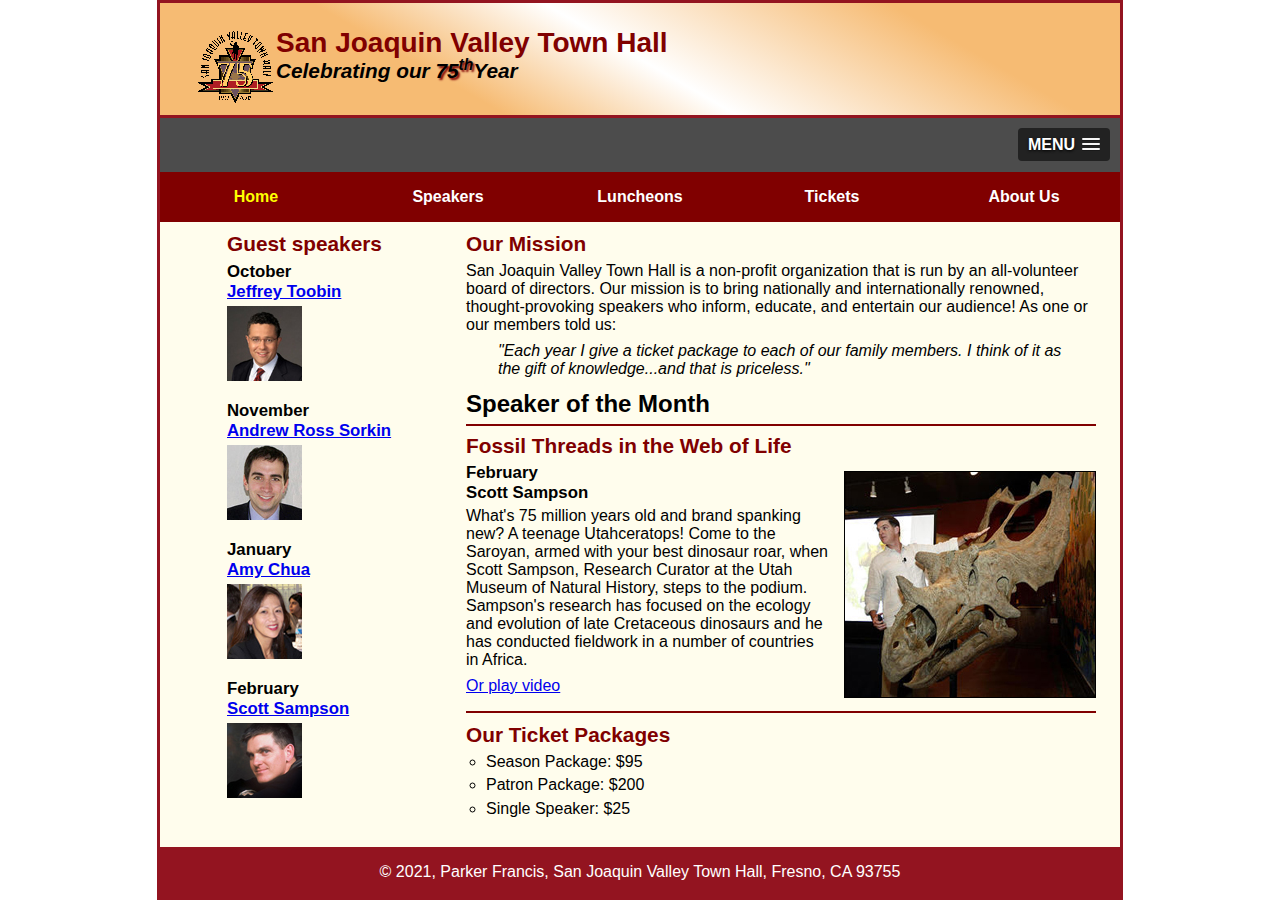
<file: index.html>
<!DOCTYPE html>
<html lang="en">

<head>

  <meta charset="utf-8">
  <meta name="viewport" content="width=device-width, initial-scale=1">
  <title>San Joaquin Valley Town Hall</title>
  <link rel="shortcut icon" href="images/favicon.ico">
  <link rel="stylesheet" href="styles/normalize.css">
  <link rel="stylesheet" href="styles/main.css">
    <link rel="stylesheet" href="styles/slicknav.css">
    <script src="https://code.jquery.com/jquery-3.2.1.min.js"></script>
    <script src="js/jquery.slicknav.min.js"></script>
    <script type="text/javascript">
        $(document).ready(function(){
            $('#nav_menu').slicknav({prependTo:"#mobile_menu"});
        });
    </script>

</head>

<body>
<header>
  <img src="images/town_hall_logo.gif" alt="Town Hall Logo" height="80">
  <h2>San Joaquin Valley Town Hall</h2>
  <h3>Celebrating our <span class="shadow">75<sup>th</sup></span>Year</h3>
</header>

    <nav id="mobile_menu"></nav>
    <nav id="nav_menu">
        <ul>
            <li><a class="current" href="index.html">Home</a></li>
            <li><a href="speakers.html">Speakers</a></li>
            <li><a href="luncheons.html">Luncheons</a></li>
            <li><a href="tickets.html">Tickets</a></li>
            <li><a href="aboutus.html">About Us</a>
                <ul>
                    <li><a href="ourhistory.html">Our History</a></li>
                    <li><a href="boardofdir.html">Board of Directors</a></li>
                    <li><a href="pastspeakers.html">Past Speakers</a></li>
                    <li><a href="contactinfo.html">Contact Information</a></li>
                </ul>
            </li>
        </ul>
    </nav>

  <main>
    <section>
      <h2>Our Mission</h2>

      <p>San Joaquin Valley Town Hall is a non-profit organization that is run by an all-volunteer board of directors.
        Our mission is to bring nationally and internationally renowned, thought-provoking speakers who inform, educate,
        and entertain our audience! As one or our members told us:</p>

      <blockquote>&quot;Each year I give a ticket package to each of our family members. I think of it as the gift of knowledge...and
        that is priceless.&quot;</blockquote>

      <h1>Speaker of the Month</h1>
        <article>
         <h2>Fossil Threads in the Web of Life</h2>
         <img src="images/sampson_dinosaur.jpg" alt="Scott Sampson with dinosaur">
         <h3>February<br>
         Scott Sampson</h3>
         <p>What's 75 million years old and brand spanking new? A teenage Utahceratops!
            Come to the Saroyan, armed with your best dinosaur roar, when Scott Sampson, Research
            Curator at the Utah Museum of Natural History, steps to the podium. Sampson's research
            has focused on the ecology and evolution of late Cretaceous dinosaurs and he has conducted
            fieldwork in a number of countries in Africa.</p>
          <p><a href="media/sampson.mp4">Or play video</a></p>
        </article>

     <h2>Our Ticket Packages</h2>
      <ul>
        <li>Season Package: $95</li>
        <li>Patron Package: $200</li>
        <li>Single Speaker: $25</li>
      </ul>
    </section>

    <aside>
      <h2>Guest speakers</h2>
      <h3>October<br><a href="speakers/toobin.html">Jeffrey Toobin</a></h3>
      <img src="images/toobin75.jpg" alt="Toobin 75" height="75">

      <h3>November<br><a href="speakers/sorkin.html">Andrew Ross Sorkin</a></h3>
      <img src="images/sorkin75.jpg" alt="Sorkin 75" height="75">

      <h3>January<br><a href="speakers/chua.html">Amy Chua</a></h3>
      <img src="images/chua75.jpg" alt="Chua 75" height="75">

      <h3>February<br><a href="speakers/sampson.html">Scott Sampson</a></h3>
      <img src="images/sampson75.jpg" alt="Sampson 75" height="75">
    </aside>

  </main>
  <footer>
     <p>&copy; 2021, Parker Francis, San Joaquin Valley Town Hall, Fresno, CA 93755</p>
  </footer>
</body>
</html>
</file>
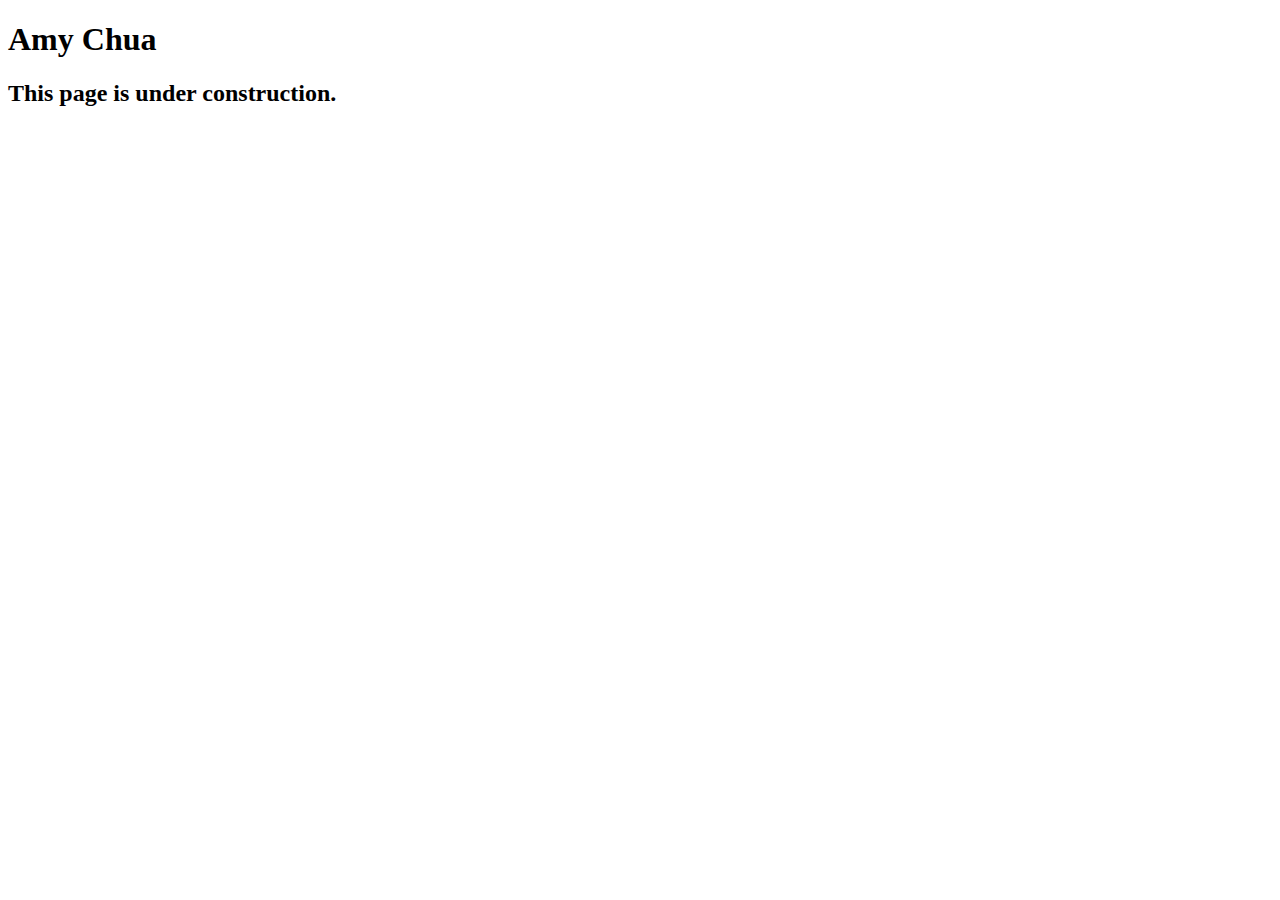
<file: speakers/chua.html>
<!DOCTYPE html>
<html lang="en">

<head>
	<meta charset="utf-8">
	<title>San Joaquin Valley Town Hall</title>
	<link rel="shortcut icon" href="images/favicon.ico">
</head>

<body>
	<main>
		<h1>Amy Chua</h1>
		<h2>This page is under construction.</h2>
	</main>
</body>

</html>
</file>
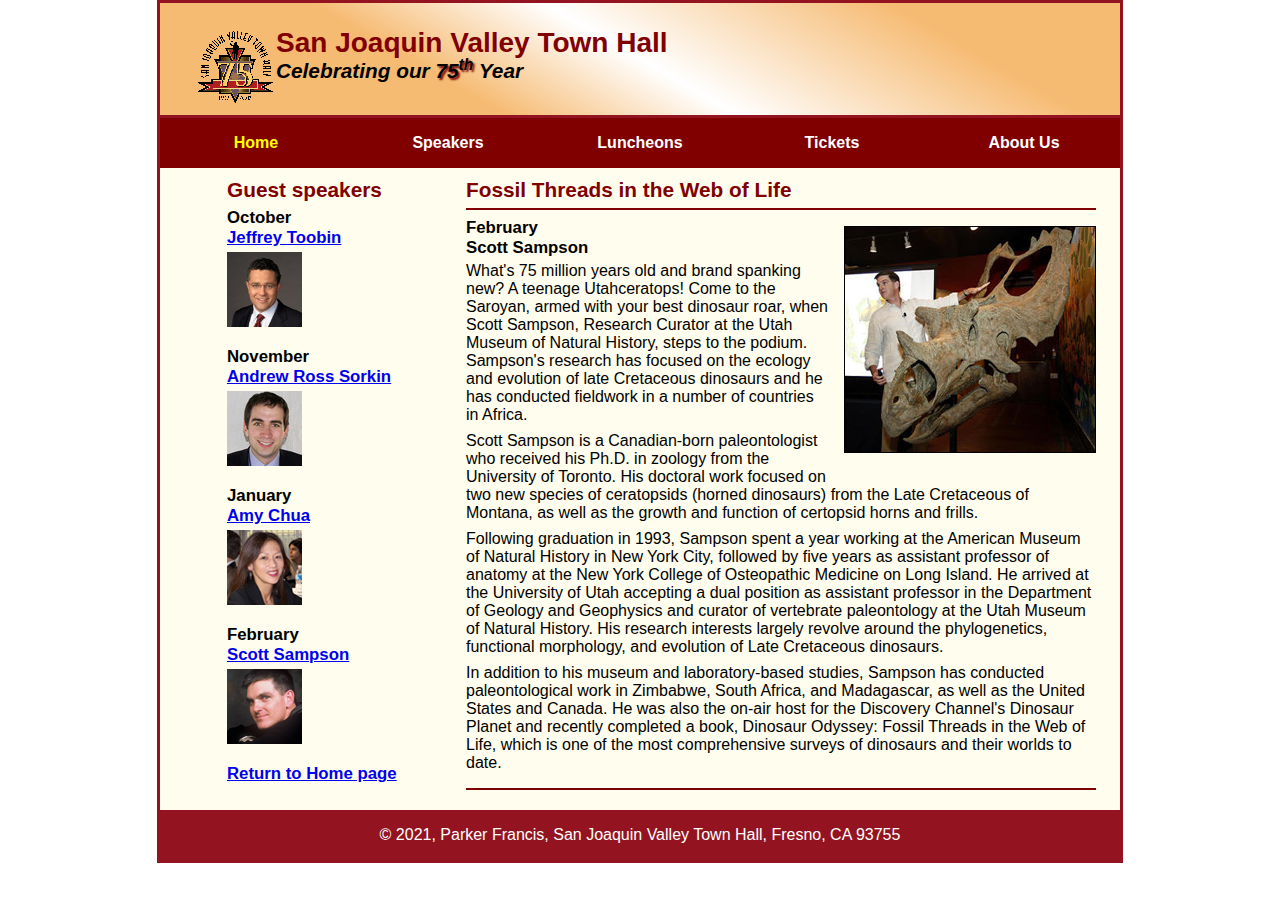
<file: speakers/sampson.html>
<!DOCTYPE html>
<html lang="en">

<head>
	<meta charset="utf-8">
	<title>San Joaquin Valley Town Hall</title>
	<link rel="shortcut icon" href="../images/favicon.ico">
	<link rel="stylesheet" href="../styles/normalize.css">
	<link rel="stylesheet" href="../styles/main.css">
</head>

<body>
	<header>
		<img src="../images/town_hall_logo.gif" alt="Town Hall logo" height="80">
		<h2>San Joaquin Valley Town Hall</h2>
		<h3>Celebrating our <span class="shadow">75<sup>th</sup></span> Year</h3>
	</header>
	<nav id="nav_menu">
		<ul>
			<li><a class="current" href="../index.html">Home</a></li>
			<li><a href="../speakers.html">Speakers</a></li>
			<li><a href="../luncheons.html">Luncheons</a></li>
			<li><a href="../tickets.html">Tickets</a></li>
			<li><a href="../aboutus.html">About Us</a>
				<ul>
					<li><a href="../ourhistory.html">Our History</a></li>
					<li><a href="../boardofdir.html">Board of Directors</a></li>
					<li><a href="../pastspeakers.html">Past Speakers</a></li>
					<li><a href="../contactinfo.html">Contact Information</a></li>
				</ul>
			</li>
		</ul>
	</nav>
	<main>
		<section>
			<h2>Fossil Threads in the Web of Life</h2>
			<article>
				<img src="../images/sampson_dinosaur.jpg" alt="Scott Sampson with dinosaur">
				<h3>February<br>Scott Sampson</h3>
				<p>What's 75 million years old and brand spanking new? A teenage Utahceratops! Come to the 
				   Saroyan, armed with your best dinosaur roar, when Scott Sampson, Research Curator at the 
				   Utah Museum of Natural History, steps to the podium. Sampson's research has focused on the 
				   ecology and evolution of late Cretaceous dinosaurs and he has conducted fieldwork in a number 
				   of countries in Africa.</p>
				<p>Scott Sampson is a Canadian-born paleontologist who received his Ph.D. in zoology from the 
				   University of Toronto. His doctoral work focused on two new species of ceratopsids (horned 
				   dinosaurs) from the Late Cretaceous of Montana, as well as the growth and function of certopsid 
				   horns and frills.</p>
				<p>Following graduation in 1993, Sampson spent a year working at the American Museum of Natural 
				   History in New York City, followed by five years as assistant professor of anatomy at the New 
				   York College of Osteopathic Medicine on Long Island. He arrived at the University of Utah 
				   accepting a dual position as assistant professor in the Department of Geology and Geophysics 
				   and curator of vertebrate paleontology at the Utah Museum of Natural History. His research 
				   interests largely revolve around the phylogenetics, functional morphology, and evolution of 
				   Late Cretaceous dinosaurs.</p>
				<p>In addition to his museum and laboratory-based studies, Sampson has conducted paleontological 
				   work in Zimbabwe, South Africa, and Madagascar, as well as the United States and Canada. He was 
				   also the on-air host for the Discovery Channel's Dinosaur Planet and recently completed a book, 
				   Dinosaur Odyssey: Fossil Threads in the Web of Life, which is one of the most 
				   comprehensive surveys of dinosaurs and their worlds to date.</p>
			</article>
		</section>
		
		<aside>
			<h2>Guest speakers</h2>
			<h3>October<br><a href="../speakers/toobin.html">Jeffrey Toobin</a></h3>
			<img src="../images/toobin75.jpg" alt="Jeffrey Toobin photo">
			<h3>November<br><a href="../speakers/sorkin.html">Andrew Ross Sorkin</a></h3>
			<img src="../images/sorkin75.jpg" alt="Andrew Ross Sorkin photo">
			<h3>January<br><a href="/speakers/chua.html">Amy Chua</a></h3>
			<img src="../images/chua75.jpg" alt="Amy Chua photo">
			<h3>February<br><a href="../speakers/sampson.html">Scott Sampson</a></h3>
			<img src="../images/sampson75.jpg" alt="Scott Sampson photo">
			<h3><a href="../index.html">Return to Home page</a></h3>
		</aside>
	</main>
	<footer>
		<p>&copy; 2021, Parker Francis, San Joaquin Valley Town Hall, Fresno, CA 93755</p>
	</footer>
</body>
</html>
</file>
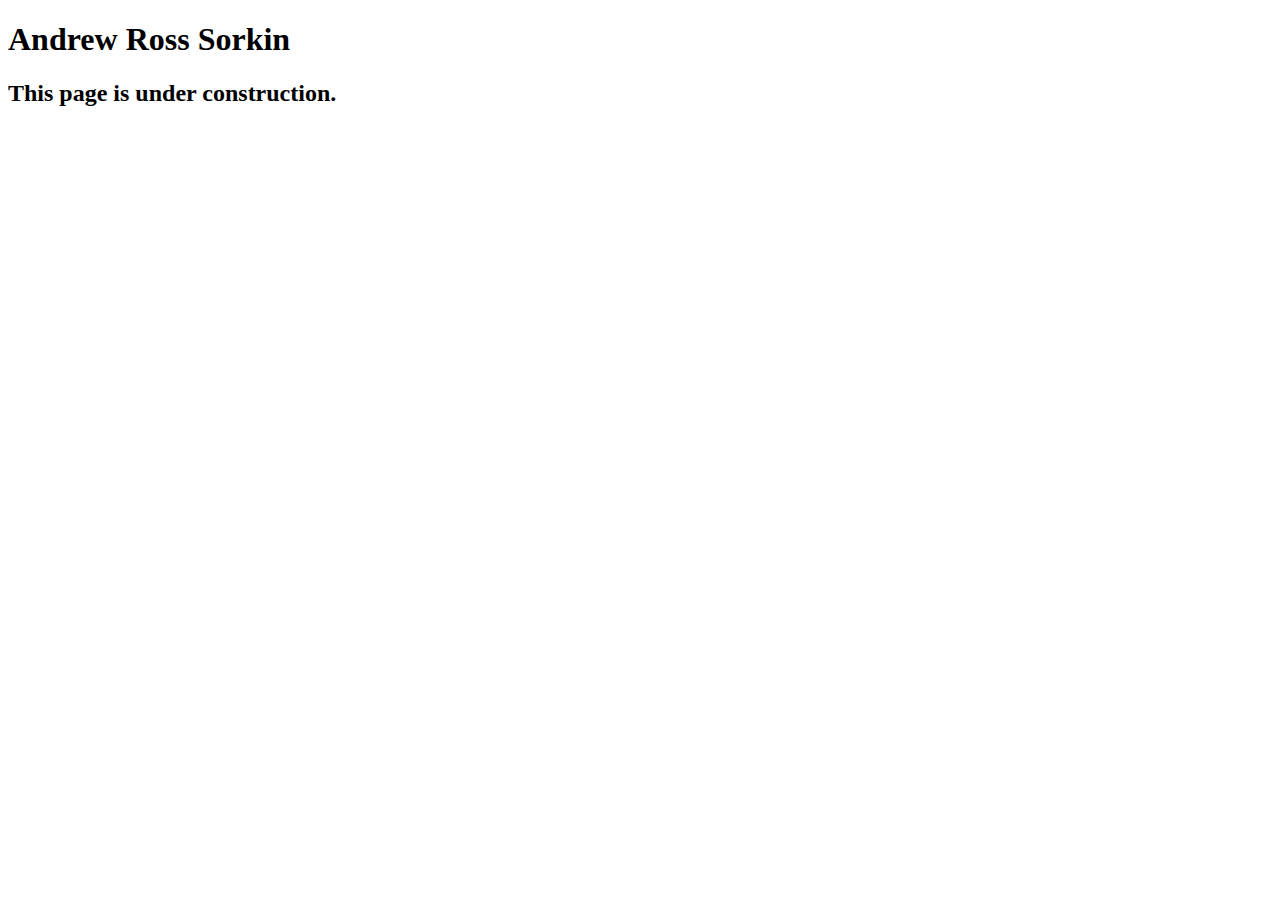
<file: speakers/sorkin.html>
<!DOCTYPE html>
<html lang="en">

<head>
	<meta charset="utf-8">
	<title>San Joaquin Valley Town Hall</title>
	<link rel="shortcut icon" href="images/favicon.ico">
</head>

<body>
	<main>
		<h1>Andrew Ross Sorkin</h1>
		<h2>This page is under construction.</h2>
	</main>
</body>

</html>
</file>
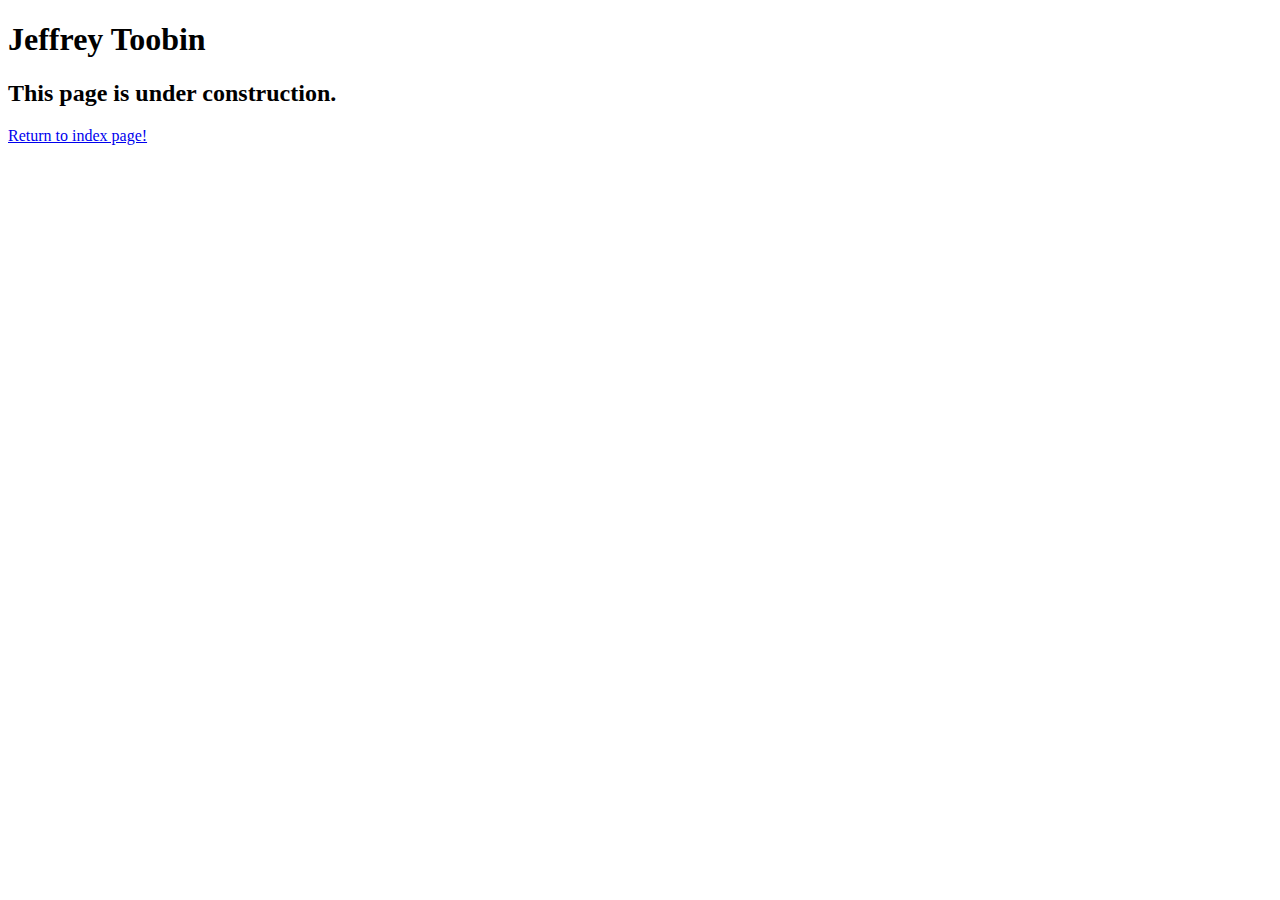
<file: speakers/toobin.html>
<!DOCTYPE html>
<html lang="en">

<head>
	<meta charset="utf-8">
	<title>San Joaquin Valley Town Hall</title>
	<link rel="shortcut icon" href="images/favicon.ico">
</head>

<body>
    <main>

	    <h1>Jeffrey Toobin</h1>
	    <h2>This page is under construction.</h2>
		<p><a href="../index.html">Return to index page!</a></p>

    </main>
</body>

</html>
</file>
<file: styles/main.css>
* {
    margin: 0;
    padding: 0;
}

html {
    background-color: white;
}

body {
    font-family: Arial, Helvetica, sans-serif;
    font-size: 100%;
    width: 99%;
    max-width: 960px;
    margin: 0 auto;
    border: 3px solid #931420;
    background-color: #fffded;

}
a:hover {
    font-style: italic;
}

header {
    border-bottom: 3px solid #931420;
    padding-top: 1.5em;
    padding-bottom: 2em;
    background-image:
            linear-gradient(30deg, #f6bb73 0%,  #f6bb73 30%, white 50%, #f6bb73 80%, #f6bb73 100%);
}

header img {
    float: left;
    padding-left: 3.75%;
}

header h2 {
    font-size: 175%;
    color: #800000;
}

header h3 {
    font-size: 130%;
    font-style: italic;
}

.shadow {
    text-shadow: 2px 2px 2px #800000;
}

#nav_menu ul {
    margin: 0;
    padding: 0;
    list-style-type: none;
    position: relative;
}
#nav_menu ul li {
    float: left;
    width: 20%;
}

#nav_menu ul li a {
    display: block;
    text-align: center;
    background-color: #800000;
    padding: 1em 0;
    text-decoration: none;
    color: white;
    font-weight: bold;

}

#nav_menu a.current {
    color: yellow;
}

#nav_menu ul ul {
    width: 100%;
    display: none;
    position: absolute;
    top: 100%;

}

#nav_menu ul ul li {
    float: none;
}

#nav_menu ul li:hover > ul {
    display: block;
}

#nav_menu > ul::after {
    content: "";
    clear: both;
    display: block;
}

main {
    clear: left;
}

section {
    width: 65.625%;
    float: right;
    padding: 0 2.5% 20px 2.5%;
}

section p {
    padding-bottom: .5em;
}

section blockquote {
    padding: 0 2em;
    font-style: italic;
}

section ul {
    padding-bottom: .25em;
    padding-left: 1.25em;
    list-style-type: circle;
}

section li {
    padding-bottom: .35em;
}
section h1{
    font-size: 150%;
    margin: 0;
    padding: .5em 0 .25em 0;
}
section h2 {
    color: #800000;
    font-size: 130%;
    padding: .5em 0 .25em 0;
}

article {
    padding: .5em 0;
    border-top: 2px solid #800000;
    border-bottom: 2px solid #800000;
}

article h2 {
    padding-top: 0;
    color: #800000;
}

article h3 {
    color: black;
    font-size: 105%;
    padding-bottom: .25em;
}
article img {
    float: right;
    margin: .5em 0 1em 1em;
    border: 1px solid black;
    max-width: 40%;
    min-width: 150px;
}
aside {
    width: 22.3959%;
    float: right;
    padding: 0 0 20px 2.5%;
}

aside h2 {
    font-size: 130%;
    color: #800000;
    padding: .5em 0 .25em 0;
}

aside h3 {
    font-size: 105%;
    padding-bottom: .25em;
}

aside img {
    padding-bottom: 1em;
}

footer {
    background-color: #931420;
    clear:both;
}

footer p {
    text-align: center;
    color: white;
    padding: 1em 0;
}

@media only screen and (max-width: 959px) {
    section h1 { font-size: 135%; }
    section h2, aside h2 {font-size: 120%; }

    @media only screen and (max-width: 767px) {
        header img {float: none; }
        header {text-align: center; }
        section {
            float: none;
            width: 95%;
        }

        aside {
            float: none;
            padding-right: 2.5%;
            width: 95%;
        }

        article img {
            max-width: 30%;
        }

        #speakers {
            -moz-column-count: 2;
            -webkit-column-count: 2;
            column-count: 2;
        }

        #nav_menu {
            display: none;
        }

        #mobile_menu {
            display: block;
        }

        .slicknav_menu {
            background-color: #800000 !important;
        }
    }


    @media only screen and (max-width: 479px) {
        body {
            font-size: 90%;
        }
</file>
